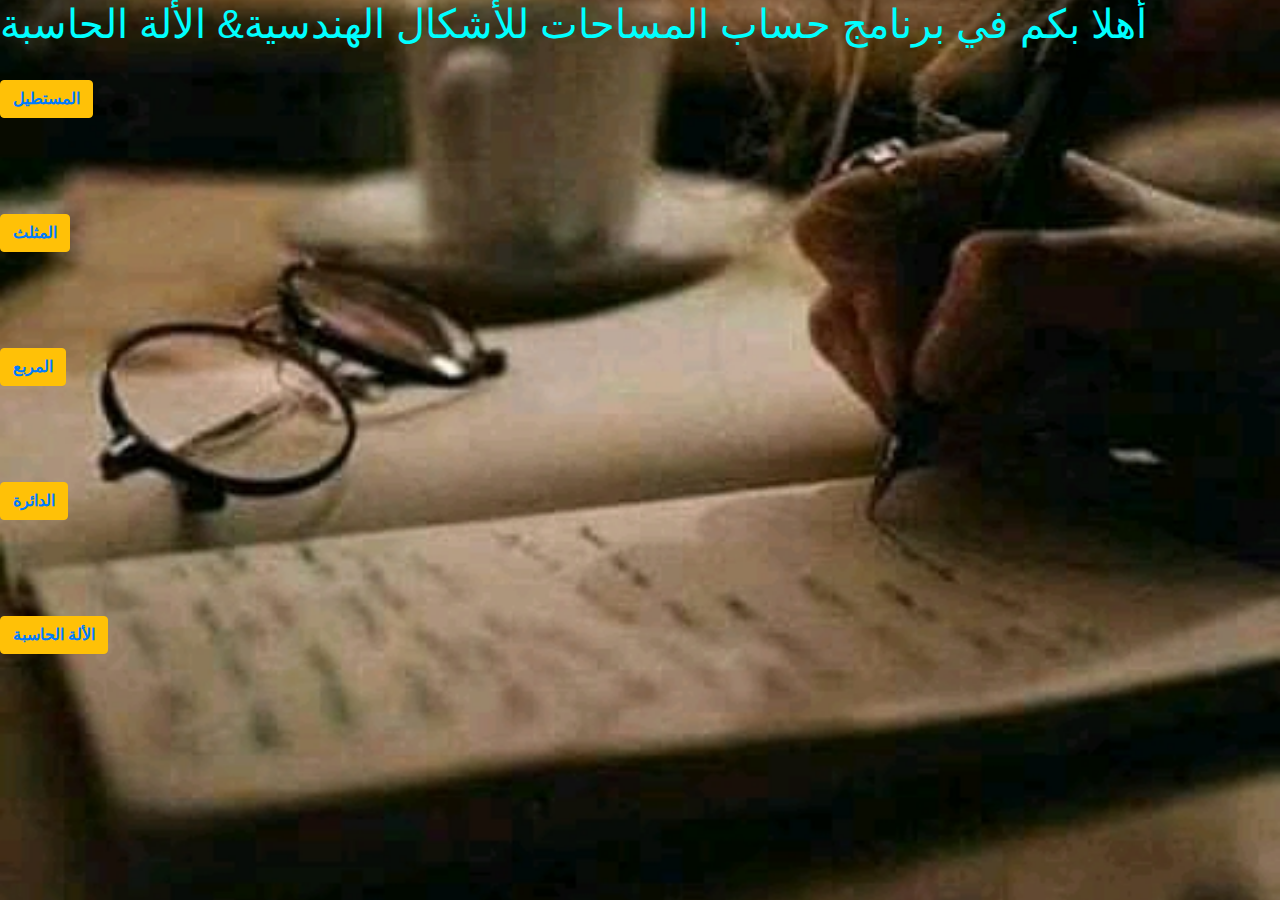
<file: index.html>
<!DOCTYPE html>
<html lang="en">
    <head>
        <meta charset="UTF-8">
        <meta http-equiv="X-UA-Compatible" content="IE=edge">
        <meta name="viewport" content="width=<device-width>, initial-scale=1.0">
        <title>RahafIndex</title>
        <link rel="stylesheet" href="rahaf.css">
        <link rel="stylesheet" href="https://cdn.jsdelivr.net/npm/bootstrap@4.3.1/dist/css/bootstrap.min.css" integrity="sha384-ggOyR0iXCbMQv3Xipma34MD+dH/1fQ784/j6cY/iJTQUOhcWr7x9JvoRxT2MZw1T" crossorigin="anonymous">
        <script src="https://cdn.jsdelivr.net/npm/bootstrap@4.3.1/dist/js/bootstrap.min.js" integrity="sha384-JjSmVgyd0p3pXB1rRibZUAYoIIy6OrQ6VrjIEaFf/nJGzIxFDsf4x0xIM+B07jRM" crossorigin="anonymous"></script>   
    </head>
    <body>
        <header class="bgimage">
            <h1>أهلا بكم في برنامج حساب المساحات للأشكال الهندسية& الألة الحاسبة</h1>
        </header><br>
       
        <div>
            <button type="button" class="btn btn-warning" id="Rect" value="المستطيل"><a href="Rect.html"><b>المستطيل</b></a></button>
        </div>
        <br>
        <br>
        <br>
        <br>
        <div>
            <button type="button" class="btn btn-warning" id="tringle"><a href="tringle.html"><b>المثلث</b></a></button>
        </div>
        <br>
        <br>
        <br>
        <br>
        <div>
            <button  type="button" class="btn btn-warning" id="sqr"><a href="sqr.html"><b>المربع</b></a></button>
        </div>
        <br>
        <br>
        <br>
        <br>
        <div>
            <button type="button" class="btn btn-warning" id="circ"><a href="circ.html"><b>الدائرة</b></a></button>
        </div>
        <br>
        <br>
        <br>
        <br>
        <div>
            <button type="button" class="btn btn-warning" id="calc"><a href="calculator.html"><b>الألة الحاسبة</b></a></button>
        </div>
    </body>
</html>
</file>
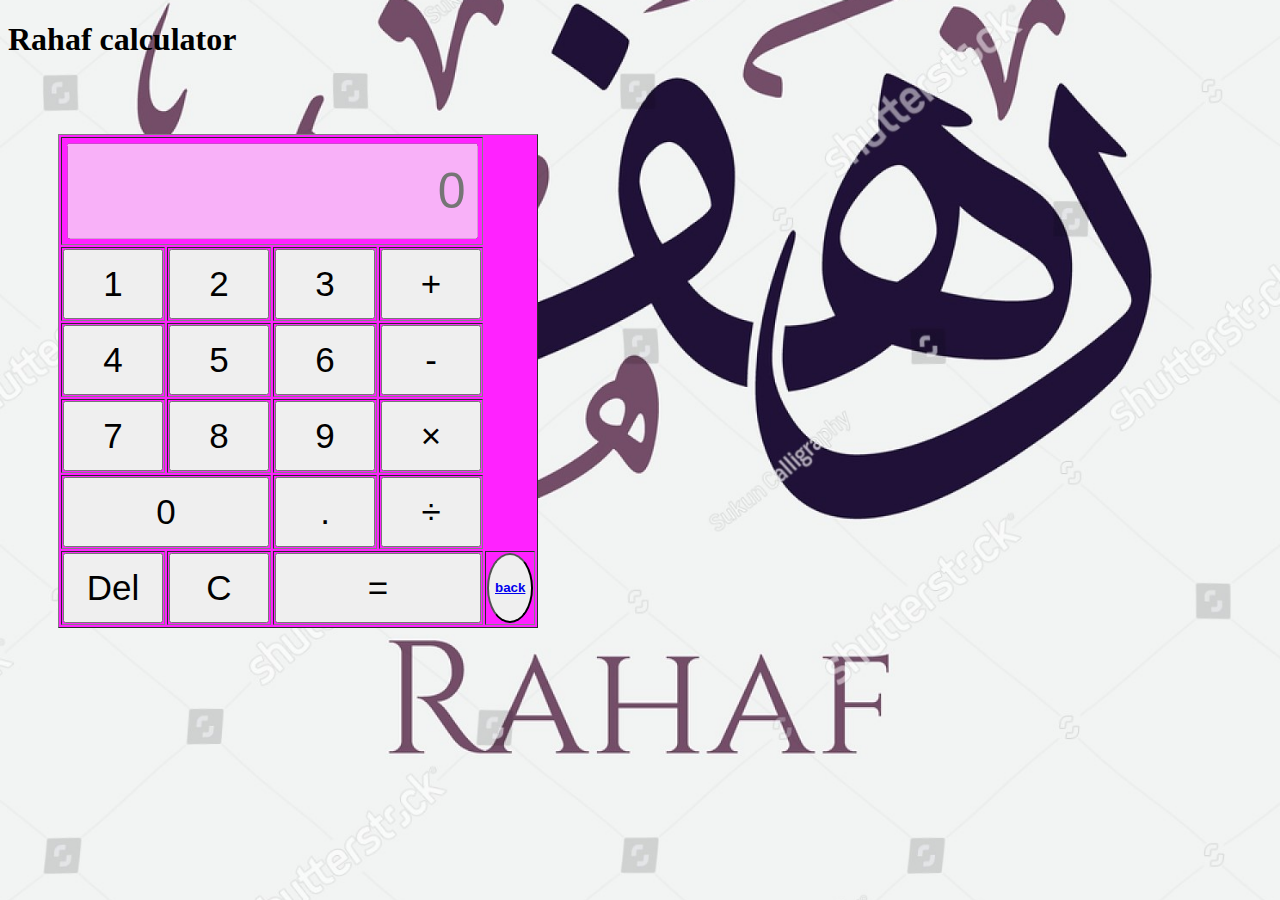
<file: calculator.html>
<!DOCTYPE html>
<html>
 
	<head>
		<meta charset="utf-8" />
		<title>RahafCalc</title>
		<link rel="stylesheet" href="r.css">
		<style>
			body {
				عائلة الخط: "Microsoft Yahei"؛
			}
			.StandardTd {
				height: 70px;
				width: 100px;
				font-size: 35px
			}
			
			.BigTd {
				height: 70px;
				width: 100%;
				font-size: 35px
			}
			
			.Table {
				height: 350px;
				margin-left: 50px;
			}
			
			.Input {
				height: 90px; width: 395px; font-size: 50px;text-align: right;padding-right: 10px;
			}
		</style>
		<script type="text/javascript">
			var numresult,
			str,
			 isNotCal = false // ما إذا تم إجراء الحساب
			function onclicknum(nums) {
				//console.log(nums)
				str = document.getElementById("nummessege")
				if(isNotCal == true) {
					str.value = ""
				}
				str.value = str.value + nums
				isNotCal = false
			}
 
			function onclickclear() {
				str = document.getElementById("nummessege")
				str.value = ""
 
			}
 
			function onclickresult() {
 
				isNotCal = true
				str = document.getElementById("nummessege")
				str.value = str.value.replace(/×/g, '*')
				str.value = str.value.replace(/÷/g, '/')
 
				numresult = eval(str.value)
				str.value = numresult
			}
 
			function onclickDelete() {
				if(isNotCal == false) {
					str = document.getElementById("nummessege")
					str.value = str.value.substr(0, str.value.length - 1)
				} else {
					onclickclear()
				}
 // console.log ("امسح الرقم الأخير")
				
			}
 // الاستماع إلى أحداث لوحة المفاتيح
			document.onkeydown = function(e) {
//				console.log(e)
				switch(e.key) {
					case '1':
						onclicknum(1)
						break
					case '2':
						onclicknum(2)
						break
					case '3':
						onclicknum(3)
						break
					case '4':
						onclicknum(4)
						break
					case '5':
						onclicknum(5)
						break
					case '6':
						onclicknum(6)
						break
					case '7':
						onclicknum(7)
						break
					case '8':
						onclicknum(8)
						break
					case '9':
						onclicknum(9)
						break
					case '0':
						onclicknum(0)
						break
					case '.':
						onclicknum('.')
						break
					case '+':
						onclicknum('+')
						break
					case '-':
						onclicknum('-')
						break
					case '*':
						onclicknum('×')
						break
					case '/':
						onclicknum('÷')
						break
					case 'Backspace':
						e.preventDefault()
						onclickDelete()
						break
					case 'Enter':
						e.preventDefault()
						onclickresult()
						break
					default:
						break
				}
			}
		</script>
 
	</head>
 
	<body bgcolor="#F2F2F2">
        <div>
		 <h1> Rahaf calculator</ h1>
         </div>
         <br>
         <br>
         <br>
         <div>
		 <! - تحديد جدول المفاتيح ، كل مفتاح يتوافق مع مشغل الحدث->
		<table border="1" align="left" bgColor="#F2F" class="Table">
			<tr>
				<td colspan="4" style="text-align: center;padding: 5px 0;"> 
					<input disabled="" placeholder="0" type="text" id="nummessege" class="Input" />
				</td>
			</tr>
			<tr>
				<td>
					<input type="button" value="1" id="1" onclick="onclicknum(1)" class="StandardTd">
				</td>
				<td>
					<input type="button" value="2" id="2" onclick="onclicknum(2)" class="StandardTd">
				</td>
				<td>
					<input type="button" value="3" id="3" onclick="onclicknum(3)" class="StandardTd">
				</td>
				<td>
					<input type="button" value="+" id="add" onclick="onclicknum('+')" class="StandardTd">
				</td>
			</tr>
			<tr>
				<td>
					<input type="button" value="4" id="4" onclick="onclicknum(4)" class="StandardTd">
				</td>
				<td>
					<input type="button" value="5" id="5" onclick="onclicknum(5)" class="StandardTd">
				</td>
				<td>
					<input type="button" value="6" id="6" onclick="onclicknum(6)" class="StandardTd">
				</td>
				<td>
					<input type="button" value="-" id="sub" onclick="onclicknum('-')" class="StandardTd">
				</td>
			</tr>
			<tr>
				<td>
					<input type="button" value="7" id="7" onclick="onclicknum(7)" class="StandardTd">
				</td>
				<td>
					<input type="button" value="8" id="8" onclick="onclicknum(8)" class="StandardTd">
				</td>
				<td>
					<input type="button" value="9" id="9" onclick="onclicknum(9)" class="StandardTd">
				</td>
				<td>
					<input type="button" value="×" id="mul" onclick="onclicknum('×')" class="StandardTd">
				</td>
			</tr>
			<tr>
				<td colspan="2">
					<input type="button" value="0" id="0" onclick="onclicknum(0)" class="BigTd">
				</td>
				<td>
					<input type="button" value="." id="point" onclick="onclicknum('.')" class="StandardTd">
				</td>
				<td>
					<input type="button" value="÷" id="division" onclick="onclicknum('÷')" class="StandardTd">
				</td>
			</tr>
			<tr>
				<td>
					<input type="button" value="Del" id="delete" onclick="onclickDelete()" class="StandardTd" />
				</td>
				<td>
					<input type="button" value="C" id="clear" onclick="onclickclear()" class="StandardTd" />
				</td>
				<td colspan="2">
					<input type="button" value="=" id="result" onclick="onclickresult()" class="BigTd"/>
				</td>
				<td colspan="3">
					 <button  style="width:100%; height:100%; text-align: center;border-radius: 50%;" > <a href="index.html"><b><style="color:#000; font: 70%;">back </style></b></a></button>
				</td>
			</tr>
		</table>
		
       </div>
        <br>
        <br>
        <br>
        <div></div> 
        <br>
        <br>
        <br>
	</body>
 
</html>
</file>
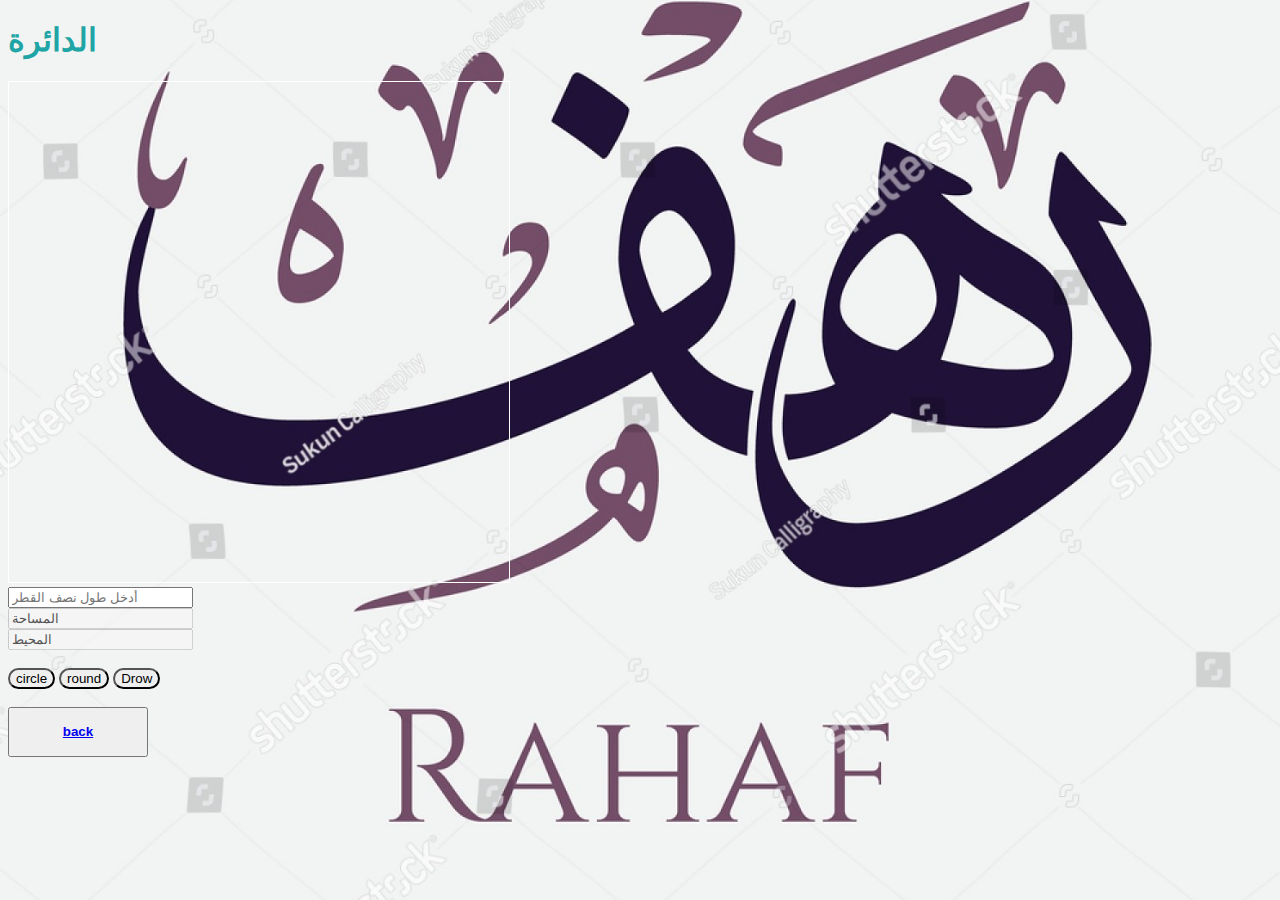
<file: circ.html>
<!DOCTYPE html>
<html>   
    <head>
        <meta charset="UTF-8">
        <meta http-equiv="X-UA-Compatible" content="IE=edge">
        <meta name="viewport" content="width=<device-width>, initial-scale=1.0">
        <title>RahafCirc</title>
        <link rel="stylesheet" href="r.css">
    </head>
    <body>
      <script>
            function circle() {
            var x = parseFloat(document.getElementById("id6").value);
            var z = document.getElementById("id7");
            var n = x * x * 3.14;
            z.value = n.toString();

        }
        function roundcirc(){
            var x = parseFloat(document.getElementById("id6").value);
            var r= document.getElementById("id17");
            var round = 2* 3.14 * x; 
            r.value = round.toString();   
        }
        function drowcirc(){
            var c = document.getElementById("can3");
            var can = c.getContext("2d");
            can.clearRect(0, 0, 5000, 5000);
            var x = parseFloat(document.getElementById("id6").value);
            var centX = c.clientHeight / 2;
            var centy = c.clientWidth / 2;
            can.beginPath();
            can.arc(centX, centy,5*x,0,2*Math.PI,false);
            can.fill();
        }
    </script>
        <div style="color: rgb(31, 165, 165);">
           <h1>الدائرة</h1>
        </div>
    <div>
        <canvas id="can3" width="500" height="500" style="border: 1px solid #fff;"></canvas><br>
        <input type="text" id="id6" placeholder="أدخل طول نصف القطر" inputmode="numeric" /><br>
        <input type="text" disabled value="المساحة" id="id7" /><br>
        <input type="text" disabled value="المحيط" id="id17" /><br>
       </div>
    <div><br>
        <input type="button" style="border-radius: 30px;" id="circ" onclick="circle();" value="circle" />
        <input type="button" style="border-radius: 30px;" id="roundcirc" onclick="roundcirc();" value="round" />
        <input type="button" style="border-radius: 30px;" id="Drowcirc" onclick="drowcirc();" value="Drow" />
    </div><br>
    <div>
        <button style="width: 140px; height: 50px;"> <a href="index.html"><b>back</b></a></button>
    </div>
    </body>
</html>
</file>
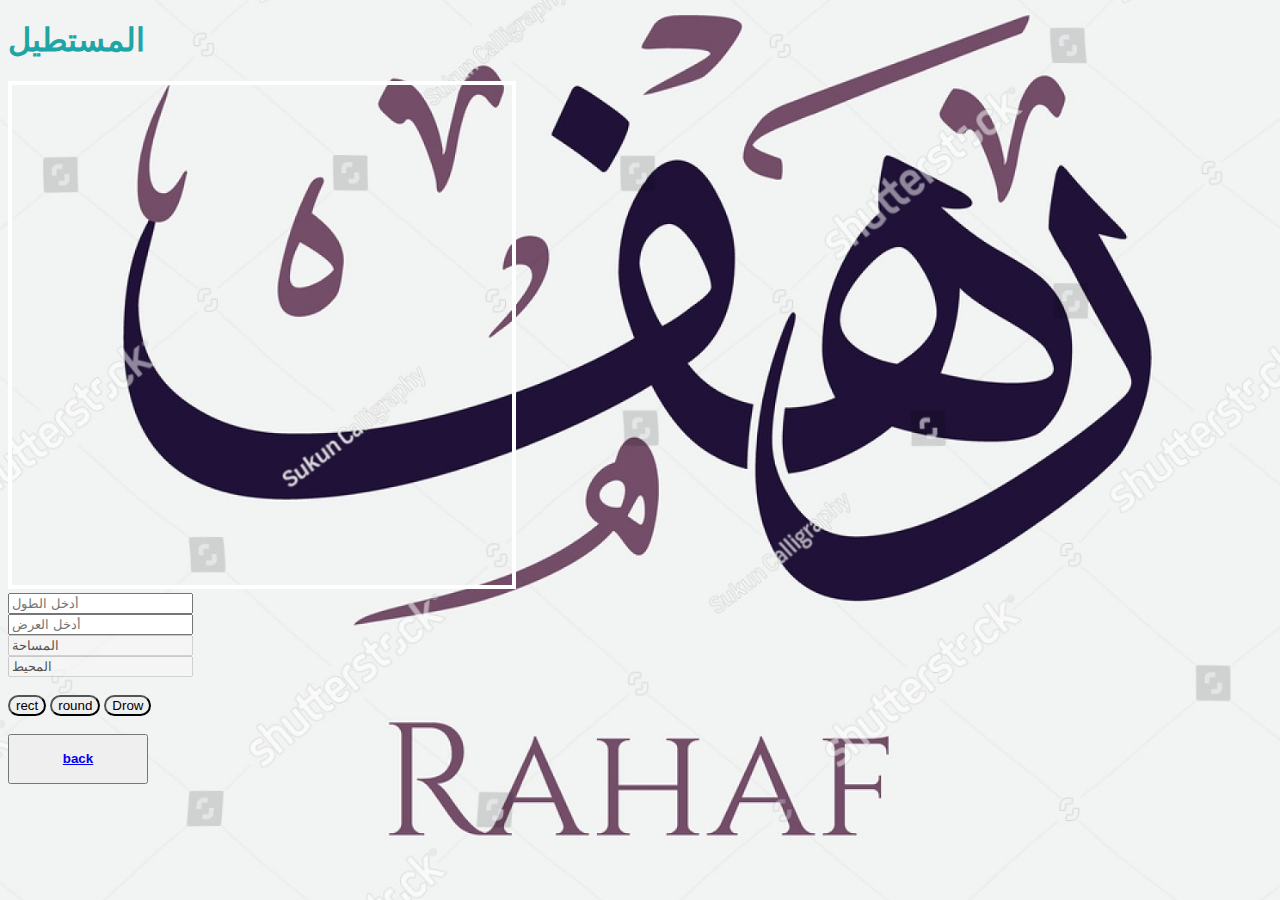
<file: Rect.html>
<!DOCTYPE html>
<html>   
    <head>
        <meta charset="UTF-8">
        <meta http-equiv="X-UA-Compatible" content="IE=edge">
        <meta name="viewport" content="width=<device-width>, initial-scale=1.0">
        <title>RahafRect</title>
        <link rel="stylesheet" href="r.css">
    </head>
    <body>
        <script>
            function rect() {
                var x = parseFloat(document.getElementById("id1").value);
                var y = parseFloat(document.getElementById("id2").value);

                var z = document.getElementById("id3");
                var n = x * y;
                z.value = n.toString();
            }
            function roundRect(){
                var x = parseFloat(document.getElementById("id1").value);
                var y = parseFloat(document.getElementById("id2").value);
                var round = document.getElementById("id13");
                var r = (x+y)*2;
                round.value=r.toString();
            }
            function drowRect(){
                var c = document.getElementById("can1");
                var can = c.getContext("2d");
                can.clearRect(0, 0, 5000, 5000);
                var x = parseFloat(document.getElementById("id1").value);
                var y = parseFloat(document.getElementById("id2").value);
                can.fillStyle = "#ff0000";
                can.fillRect(0, 0, 5 * x, 5 * y);

            }
        </script>
        <div style="color: rgb(31, 165, 165);">
           <h1>المستطيل</h1>
        </div>
        <div>
            <canvas id="can1" width="500" height="500" style="border: 4px solid  #fff;" ></canvas><br>
            <input type="text" placeholder="أدخل الطول" id="id1" inputmode="numeric" /><br>
            <input type="text" placeholder="أدخل العرض" id="id2" inputmode="numeric" /><br>
            <input type="text" disabled value="المساحة" id="id3" /><br>
            <input type="text" disabled value="المحيط" id="id13" /><br>
        </div><br>
        <div>
            <input type="button" style="border-radius: 30px;" id="rect" onclick="rect();" value="rect" />
            <input type="button" style="border-radius: 30px;" id="roundRect" onclick="roundRect();" value="round" />
            <input type="button" style="border-radius: 30px;" id="Drow" onclick="drowRect();"value="Drow">

        </div>
        <br>
        <div>
            <button  style="width: 140px; height: 50px;"> <a href="index.html"><b>back</b></a></button>
        </div>
    </body>
</html>
</file>
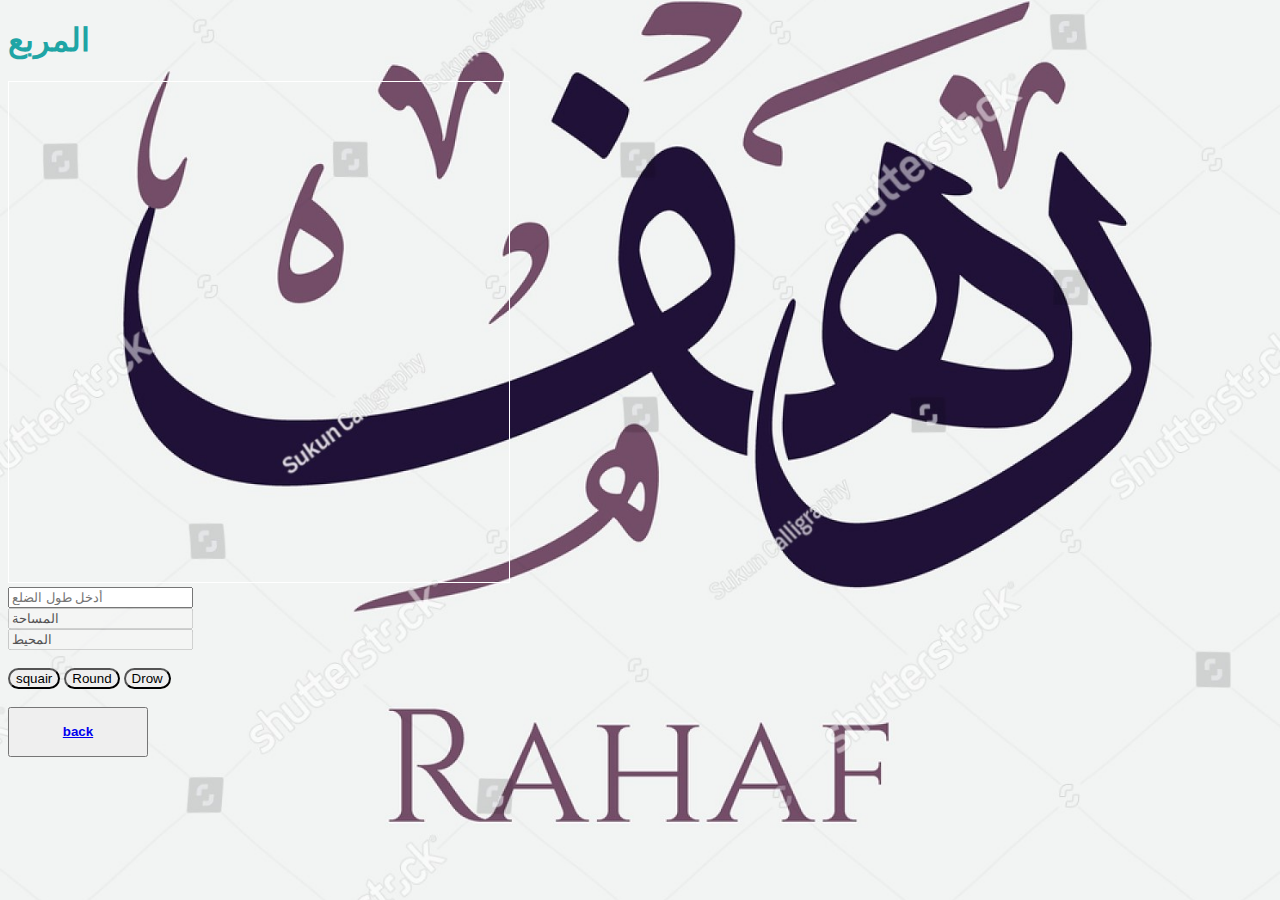
<file: sqr.html>
<!DOCTYPE html>
<html>   
    <head>
        <meta charset="UTF-8">
        <meta http-equiv="X-UA-Compatible" content="IE=edge">
        <meta name="viewport" content="width=<device-width>, initial-scale=1.0">
        <title>RahafSqr</title>
        <link rel="stylesheet" href="r.css">
    </head>
    <body>
      <script>
        function sqr() {
            var x = parseFloat(document.getElementById("id4").value);
            var z = document.getElementById("id5");
            var n = x * x;
            z.value = n.toString();
               
               
        }
        function roundSqr(){
            var x = parseFloat(document.getElementById("id4").value);
            var r = document.getElementById("id15");
            var round = x*4;
            r.value = round.toString();
        }
        function drowSqr(){
            var c = document.getElementById("can2");
            var can = c.getContext("2d");
            can.clearRect(0, 0, 5000, 5000);
            var x = parseFloat(document.getElementById("id4").value);
            can.fillStyle = "#ff0000";
            can.fillRect(0, 0, 5 * x, 5 * x);
        }
       </Script>
        <div style="color: rgb(31, 165, 165);">
           <h1>المربع</h1>
        </div>
        <div>
            <canvas id="can2" width="500" height="500" style="border: 1px solid #fff;"></canvas><br>
            <input type="text" placeholder="أدخل طول الضلع" id="id4" inputmode="numeric" /><br>
            <input type="text" disabled value="المساحة" id="id5" /><br>
            <input type="text" disabled value="المحيط" id="id15" /><br>
         </div><br>
        <div>
            <input type="button" style="border-radius: 30px;" id="sqr" onclick="sqr();" value="squair" />
            <input type="button" style="border-radius: 30px;" id="roundSqr" onclick="roundSqr();" value="Round" />
            <input type="button" style="border-radius: 30px;" id="drowSqr" onclick="drowSqr();" value="Drow" />
        </div><br>
        <div>
            <button  style="width: 140px; height: 50px;"> <a href="index.html"><b>back</b></a></button>
        </div>
    </body>
</html>
</file>
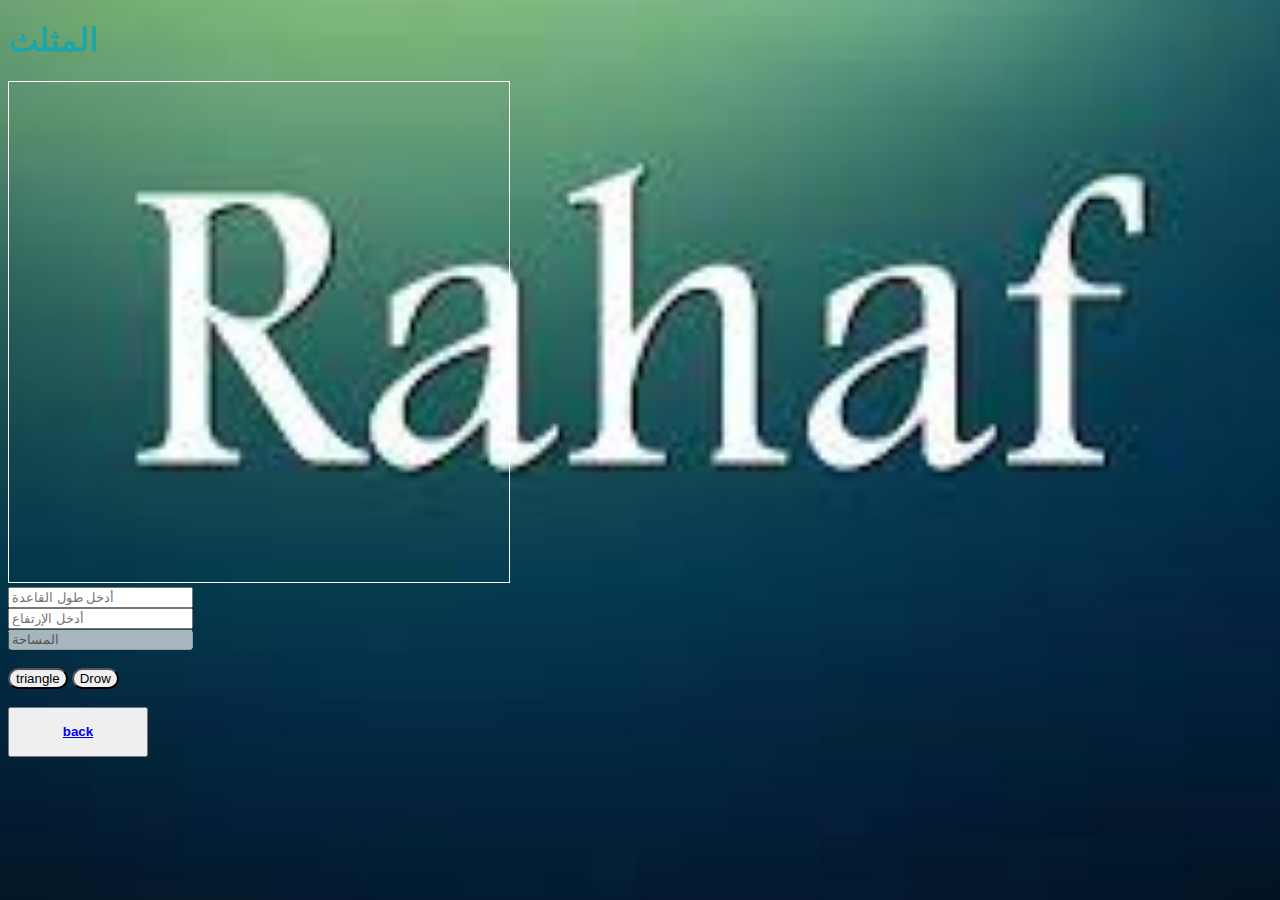
<file: tringle.html>
<!DOCTYPE html>
<html>   
    <head>
        <meta charset="UTF-8">
        <meta http-equiv="X-UA-Compatible" content="IE=edge">
        <meta name="viewport" content="width=<device-width>, initial-scale=1.0">
        <title>RahafTringle</title>
        <link rel="stylesheet" href="rah.css">
    </head>
    <body>
      <script>
           function triangle(){
            var x = parseFloat(document.getElementById("id8").value);
            var y = parseFloat(document.getElementById("id9").value);
            var z = document.getElementById("id10");
            var n = (x/2)*y;
            z.value = n.toString();
            }
        function drowTriangle(){
            var c = document.getElementById("can4");
            var can = c.getContext("2d");
            can.clearRect(0, 0, 5000, 5000);
            var x = parseFloat(document.getElementById("id8").value);
            var y = parseFloat(document.getElementById("id9").value);
            can.beginPath();
            can.moveTo(0,0);
            can.lineTo(0,x*8);
            can.lineTo(y*8,y*8);
            can.lineTo(0,0);
            can.fill();
        }
    </script>
        <div style="color: rgb(31, 165, 165);">
           <h1>المثلث</h1>
        </div>
    <div>
        <canvas id="can4" width="500" height="500" style="border: 1px solid #fff;"></canvas><br>
        <input type="text" placeholder="أدخل طول القاعدة" id="id8" inputmode="numeric" /><br>
        <input type="text" placeholder="أدخل الإرتفاع" id="id9" inputmode="numeric" /><br>
        <input type="text" disabled value="المساحة" id="id10" /><br>
     </div><br>
    <div>
        <input type="button" style="border-radius: 30px;" id="triangle" onclick="triangle();" value="triangle" />
        <input type="button" style="border-radius: 30px;" id="drowtriangle" onclick="drowTriangle();" value="Drow" />
    
    </div><br>
    <div>
        <button style="width: 140px; height: 50px;"> <a href="index.html"><b>back</b></a></button>
    </div>
    </body>
</html>
</file>
<file: rahaf.css>
body{
    background:url("image1.jpg") ;
    background-repeat: no-repeat;
    background-size: cover;
    background-attachment: scroll;
    background-position: center;
}
.bgimage{
    color: aqua;
}
</file>
<file: r.css>
body{
    background:url("Rahaf1.jpg") ;
    background-repeat: no-repeat;
    background-size: cover;
    background-attachment: scroll;
    background-position: center;
}
</file>
<file: rah.css>
body{
    background:url("Rahaf3.jpg") ;
    background-repeat: no-repeat;
    background-size: cover;
    background-attachment: scroll;
    background-position: center;
}
</file>
